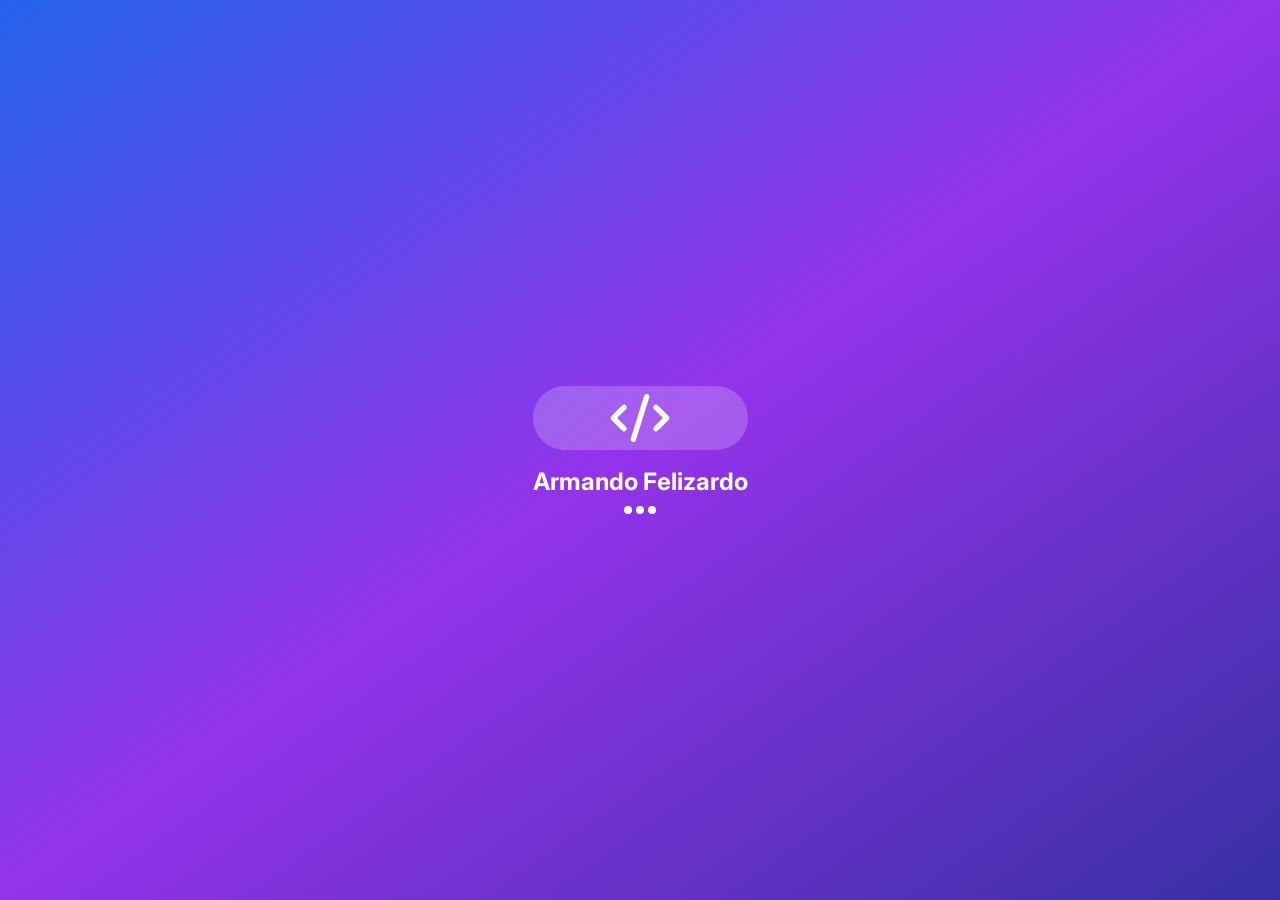
<file: index.html>
<!doctype html>
<html lang="en">
  <head>
    <meta charset="UTF-8" />
    <link rel="icon" type="image/svg+xml" href="/vite.svg" />
    <meta name="viewport" content="width=device-width, initial-scale=1.0" />
    <title>Armando Felizardo</title>
    <script type="module" crossorigin src="/assets/index-CDfORXAt.js"></script>
    <link rel="stylesheet" crossorigin href="/assets/index-BuVW5CzH.css">
  </head>
  <body>
    <div id="root"></div>
  </body>
</html>
</file>
<file: assets/index-BuVW5CzH.css>
@import"https://fonts.googleapis.com/css2?family=Inter:wght@300;400;500;600;700;800;900&display=swap";*,:before,:after{--tw-border-spacing-x: 0;--tw-border-spacing-y: 0;--tw-translate-x: 0;--tw-translate-y: 0;--tw-rotate: 0;--tw-skew-x: 0;--tw-skew-y: 0;--tw-scale-x: 1;--tw-scale-y: 1;--tw-pan-x: ;--tw-pan-y: ;--tw-pinch-zoom: ;--tw-scroll-snap-strictness: proximity;--tw-gradient-from-position: ;--tw-gradient-via-position: ;--tw-gradient-to-position: ;--tw-ordinal: ;--tw-slashed-zero: ;--tw-numeric-figure: ;--tw-numeric-spacing: ;--tw-numeric-fraction: ;--tw-ring-inset: ;--tw-ring-offset-width: 0px;--tw-ring-offset-color: #fff;--tw-ring-color: rgb(59 130 246 / .5);--tw-ring-offset-shadow: 0 0 #0000;--tw-ring-shadow: 0 0 #0000;--tw-shadow: 0 0 #0000;--tw-shadow-colored: 0 0 #0000;--tw-blur: ;--tw-brightness: ;--tw-contrast: ;--tw-grayscale: ;--tw-hue-rotate: ;--tw-invert: ;--tw-saturate: ;--tw-sepia: ;--tw-drop-shadow: ;--tw-backdrop-blur: ;--tw-backdrop-brightness: ;--tw-backdrop-contrast: ;--tw-backdrop-grayscale: ;--tw-backdrop-hue-rotate: ;--tw-backdrop-invert: ;--tw-backdrop-opacity: ;--tw-backdrop-saturate: ;--tw-backdrop-sepia: ;--tw-contain-size: ;--tw-contain-layout: ;--tw-contain-paint: ;--tw-contain-style: }::backdrop{--tw-border-spacing-x: 0;--tw-border-spacing-y: 0;--tw-translate-x: 0;--tw-translate-y: 0;--tw-rotate: 0;--tw-skew-x: 0;--tw-skew-y: 0;--tw-scale-x: 1;--tw-scale-y: 1;--tw-pan-x: ;--tw-pan-y: ;--tw-pinch-zoom: ;--tw-scroll-snap-strictness: proximity;--tw-gradient-from-position: ;--tw-gradient-via-position: ;--tw-gradient-to-position: ;--tw-ordinal: ;--tw-slashed-zero: ;--tw-numeric-figure: ;--tw-numeric-spacing: ;--tw-numeric-fraction: ;--tw-ring-inset: ;--tw-ring-offset-width: 0px;--tw-ring-offset-color: #fff;--tw-ring-color: rgb(59 130 246 / .5);--tw-ring-offset-shadow: 0 0 #0000;--tw-ring-shadow: 0 0 #0000;--tw-shadow: 0 0 #0000;--tw-shadow-colored: 0 0 #0000;--tw-blur: ;--tw-brightness: ;--tw-contrast: ;--tw-grayscale: ;--tw-hue-rotate: ;--tw-invert: ;--tw-saturate: ;--tw-sepia: ;--tw-drop-shadow: ;--tw-backdrop-blur: ;--tw-backdrop-brightness: ;--tw-backdrop-contrast: ;--tw-backdrop-grayscale: ;--tw-backdrop-hue-rotate: ;--tw-backdrop-invert: ;--tw-backdrop-opacity: ;--tw-backdrop-saturate: ;--tw-backdrop-sepia: ;--tw-contain-size: ;--tw-contain-layout: ;--tw-contain-paint: ;--tw-contain-style: }*,:before,:after{box-sizing:border-box;border-width:0;border-style:solid;border-color:#e5e7eb}:before,:after{--tw-content: ""}html,:host{line-height:1.5;-webkit-text-size-adjust:100%;-moz-tab-size:4;-o-tab-size:4;tab-size:4;font-family:Inter,sans-serif;font-feature-settings:normal;font-variation-settings:normal;-webkit-tap-highlight-color:transparent}body{margin:0;line-height:inherit}hr{height:0;color:inherit;border-top-width:1px}abbr:where([title]){-webkit-text-decoration:underline dotted;text-decoration:underline dotted}h1,h2,h3,h4,h5,h6{font-size:inherit;font-weight:inherit}a{color:inherit;text-decoration:inherit}b,strong{font-weight:bolder}code,kbd,samp,pre{font-family:ui-monospace,SFMono-Regular,Menlo,Monaco,Consolas,Liberation Mono,Courier New,monospace;font-feature-settings:normal;font-variation-settings:normal;font-size:1em}small{font-size:80%}sub,sup{font-size:75%;line-height:0;position:relative;vertical-align:baseline}sub{bottom:-.25em}sup{top:-.5em}table{text-indent:0;border-color:inherit;border-collapse:collapse}button,input,optgroup,select,textarea{font-family:inherit;font-feature-settings:inherit;font-variation-settings:inherit;font-size:100%;font-weight:inherit;line-height:inherit;letter-spacing:inherit;color:inherit;margin:0;padding:0}button,select{text-transform:none}button,input:where([type=button]),input:where([type=reset]),input:where([type=submit]){-webkit-appearance:button;background-color:transparent;background-image:none}:-moz-focusring{outline:auto}:-moz-ui-invalid{box-shadow:none}progress{vertical-align:baseline}::-webkit-inner-spin-button,::-webkit-outer-spin-button{height:auto}[type=search]{-webkit-appearance:textfield;outline-offset:-2px}::-webkit-search-decoration{-webkit-appearance:none}::-webkit-file-upload-button{-webkit-appearance:button;font:inherit}summary{display:list-item}blockquote,dl,dd,h1,h2,h3,h4,h5,h6,hr,figure,p,pre{margin:0}fieldset{margin:0;padding:0}legend{padding:0}ol,ul,menu{list-style:none;margin:0;padding:0}dialog{padding:0}textarea{resize:vertical}input::-moz-placeholder,textarea::-moz-placeholder{opacity:1;color:#9ca3af}input::placeholder,textarea::placeholder{opacity:1;color:#9ca3af}button,[role=button]{cursor:pointer}:disabled{cursor:default}img,svg,video,canvas,audio,iframe,embed,object{display:block;vertical-align:middle}img,video{max-width:100%;height:auto}[hidden]:where(:not([hidden=until-found])){display:none}.container{width:100%}@media (min-width: 640px){.container{max-width:640px}}@media (min-width: 768px){.container{max-width:768px}}@media (min-width: 1024px){.container{max-width:1024px}}@media (min-width: 1280px){.container{max-width:1280px}}@media (min-width: 1536px){.container{max-width:1536px}}.fixed{position:fixed}.absolute{position:absolute}.relative{position:relative}.inset-0{top:0;right:0;bottom:0;left:0}.-bottom-40{bottom:-10rem}.-left-40{left:-10rem}.-right-40{right:-10rem}.-top-40{top:-10rem}.left-0{left:0}.left-4{left:1rem}.left-40{left:10rem}.top-0{top:0}.top-40{top:10rem}.z-10{z-index:10}.z-40{z-index:40}.z-50{z-index:50}.mx-auto{margin-left:auto;margin-right:auto}.mb-12{margin-bottom:3rem}.mb-16{margin-bottom:4rem}.mb-2{margin-bottom:.5rem}.mb-3{margin-bottom:.75rem}.mb-4{margin-bottom:1rem}.mb-6{margin-bottom:1.5rem}.mb-8{margin-bottom:2rem}.ml-12{margin-left:3rem}.mr-1{margin-right:.25rem}.mr-2{margin-right:.5rem}.mt-16{margin-top:4rem}.mt-4{margin-top:1rem}.mt-8{margin-top:2rem}.block{display:block}.inline-block{display:inline-block}.flex{display:flex}.grid{display:grid}.hidden{display:none}.h-1{height:.25rem}.h-12{height:3rem}.h-16{height:4rem}.h-2{height:.5rem}.h-4{height:1rem}.h-5{height:1.25rem}.h-6{height:1.5rem}.h-80{height:20rem}.h-full{height:100%}.max-h-\[90vh\]{max-height:90vh}.min-h-\[1\.5em\]{min-height:1.5em}.min-h-screen{min-height:100vh}.w-0\.5{width:.125rem}.w-12{width:3rem}.w-16{width:4rem}.w-2{width:.5rem}.w-24{width:6rem}.w-4{width:1rem}.w-5{width:1.25rem}.w-6{width:1.5rem}.w-80{width:20rem}.w-full{width:100%}.max-w-2xl{max-width:42rem}.-translate-x-1\/2{--tw-translate-x: -50%;transform:translate(var(--tw-translate-x),var(--tw-translate-y)) rotate(var(--tw-rotate)) skew(var(--tw-skew-x)) skewY(var(--tw-skew-y)) scaleX(var(--tw-scale-x)) scaleY(var(--tw-scale-y))}.transform{transform:translate(var(--tw-translate-x),var(--tw-translate-y)) rotate(var(--tw-rotate)) skew(var(--tw-skew-x)) skewY(var(--tw-skew-y)) scaleX(var(--tw-scale-x)) scaleY(var(--tw-scale-y))}@keyframes bounce{0%,to{transform:translateY(-25%);animation-timing-function:cubic-bezier(.8,0,1,1)}50%{transform:none;animation-timing-function:cubic-bezier(0,0,.2,1)}}.animate-bounce{animation:bounce 1s infinite}@keyframes ping{75%,to{transform:scale(2);opacity:0}}.animate-ping{animation:ping 1s cubic-bezier(0,0,.2,1) infinite}@keyframes pulse{50%{opacity:.5}}.animate-pulse{animation:pulse 2s cubic-bezier(.4,0,.6,1) infinite}.cursor-pointer{cursor:pointer}.resize-none{resize:none}.grid-cols-2{grid-template-columns:repeat(2,minmax(0,1fr))}.flex-col{flex-direction:column}.flex-wrap{flex-wrap:wrap}.items-start{align-items:flex-start}.items-center{align-items:center}.justify-center{justify-content:center}.justify-between{justify-content:space-between}.gap-12{gap:3rem}.gap-2{gap:.5rem}.gap-4{gap:1rem}.gap-6{gap:1.5rem}.gap-8{gap:2rem}.space-x-1>:not([hidden])~:not([hidden]){--tw-space-x-reverse: 0;margin-right:calc(.25rem * var(--tw-space-x-reverse));margin-left:calc(.25rem * calc(1 - var(--tw-space-x-reverse)))}.space-x-2>:not([hidden])~:not([hidden]){--tw-space-x-reverse: 0;margin-right:calc(.5rem * var(--tw-space-x-reverse));margin-left:calc(.5rem * calc(1 - var(--tw-space-x-reverse)))}.space-x-3>:not([hidden])~:not([hidden]){--tw-space-x-reverse: 0;margin-right:calc(.75rem * var(--tw-space-x-reverse));margin-left:calc(.75rem * calc(1 - var(--tw-space-x-reverse)))}.space-x-4>:not([hidden])~:not([hidden]){--tw-space-x-reverse: 0;margin-right:calc(1rem * var(--tw-space-x-reverse));margin-left:calc(1rem * calc(1 - var(--tw-space-x-reverse)))}.space-x-8>:not([hidden])~:not([hidden]){--tw-space-x-reverse: 0;margin-right:calc(2rem * var(--tw-space-x-reverse));margin-left:calc(2rem * calc(1 - var(--tw-space-x-reverse)))}.space-y-12>:not([hidden])~:not([hidden]){--tw-space-y-reverse: 0;margin-top:calc(3rem * calc(1 - var(--tw-space-y-reverse)));margin-bottom:calc(3rem * var(--tw-space-y-reverse))}.space-y-4>:not([hidden])~:not([hidden]){--tw-space-y-reverse: 0;margin-top:calc(1rem * calc(1 - var(--tw-space-y-reverse)));margin-bottom:calc(1rem * var(--tw-space-y-reverse))}.space-y-6>:not([hidden])~:not([hidden]){--tw-space-y-reverse: 0;margin-top:calc(1.5rem * calc(1 - var(--tw-space-y-reverse)));margin-bottom:calc(1.5rem * var(--tw-space-y-reverse))}.space-y-8>:not([hidden])~:not([hidden]){--tw-space-y-reverse: 0;margin-top:calc(2rem * calc(1 - var(--tw-space-y-reverse)));margin-bottom:calc(2rem * var(--tw-space-y-reverse))}.overflow-hidden{overflow:hidden}.overflow-y-auto{overflow-y:auto}.rounded{border-radius:.25rem}.rounded-full{border-radius:9999px}.rounded-lg{border-radius:.5rem}.rounded-xl{border-radius:.75rem}.border{border-width:1px}.border-2{border-width:2px}.border-4{border-width:4px}.border-blue-100{--tw-border-opacity: 1;border-color:rgb(219 234 254 / var(--tw-border-opacity, 1))}.border-blue-600{--tw-border-opacity: 1;border-color:rgb(37 99 235 / var(--tw-border-opacity, 1))}.border-gray-100{--tw-border-opacity: 1;border-color:rgb(243 244 246 / var(--tw-border-opacity, 1))}.border-gray-200{--tw-border-opacity: 1;border-color:rgb(229 231 235 / var(--tw-border-opacity, 1))}.border-gray-300{--tw-border-opacity: 1;border-color:rgb(209 213 219 / var(--tw-border-opacity, 1))}.border-white{--tw-border-opacity: 1;border-color:rgb(255 255 255 / var(--tw-border-opacity, 1))}.bg-black\/50{background-color:#00000080}.bg-blue-100{--tw-bg-opacity: 1;background-color:rgb(219 234 254 / var(--tw-bg-opacity, 1))}.bg-blue-300{--tw-bg-opacity: 1;background-color:rgb(147 197 253 / var(--tw-bg-opacity, 1))}.bg-blue-600{--tw-bg-opacity: 1;background-color:rgb(37 99 235 / var(--tw-bg-opacity, 1))}.bg-gray-100{--tw-bg-opacity: 1;background-color:rgb(243 244 246 / var(--tw-bg-opacity, 1))}.bg-gray-200{--tw-bg-opacity: 1;background-color:rgb(229 231 235 / var(--tw-bg-opacity, 1))}.bg-gray-50{--tw-bg-opacity: 1;background-color:rgb(249 250 251 / var(--tw-bg-opacity, 1))}.bg-green-100{--tw-bg-opacity: 1;background-color:rgb(220 252 231 / var(--tw-bg-opacity, 1))}.bg-indigo-100{--tw-bg-opacity: 1;background-color:rgb(224 231 255 / var(--tw-bg-opacity, 1))}.bg-indigo-300{--tw-bg-opacity: 1;background-color:rgb(165 180 252 / var(--tw-bg-opacity, 1))}.bg-purple-100{--tw-bg-opacity: 1;background-color:rgb(243 232 255 / var(--tw-bg-opacity, 1))}.bg-purple-300{--tw-bg-opacity: 1;background-color:rgb(216 180 254 / var(--tw-bg-opacity, 1))}.bg-transparent{background-color:transparent}.bg-white{--tw-bg-opacity: 1;background-color:rgb(255 255 255 / var(--tw-bg-opacity, 1))}.bg-white\/20{background-color:#fff3}.bg-white\/80{background-color:#fffc}.bg-yellow-100{--tw-bg-opacity: 1;background-color:rgb(254 249 195 / var(--tw-bg-opacity, 1))}.bg-gradient-to-b{background-image:linear-gradient(to bottom,var(--tw-gradient-stops))}.bg-gradient-to-br{background-image:linear-gradient(to bottom right,var(--tw-gradient-stops))}.bg-gradient-to-r{background-image:linear-gradient(to right,var(--tw-gradient-stops))}.from-blue-100{--tw-gradient-from: #dbeafe var(--tw-gradient-from-position);--tw-gradient-to: rgb(219 234 254 / 0) var(--tw-gradient-to-position);--tw-gradient-stops: var(--tw-gradient-from), var(--tw-gradient-to)}.from-blue-400{--tw-gradient-from: #60a5fa var(--tw-gradient-from-position);--tw-gradient-to: rgb(96 165 250 / 0) var(--tw-gradient-to-position);--tw-gradient-stops: var(--tw-gradient-from), var(--tw-gradient-to)}.from-blue-50{--tw-gradient-from: #eff6ff var(--tw-gradient-from-position);--tw-gradient-to: rgb(239 246 255 / 0) var(--tw-gradient-to-position);--tw-gradient-stops: var(--tw-gradient-from), var(--tw-gradient-to)}.from-blue-500{--tw-gradient-from: #3b82f6 var(--tw-gradient-from-position);--tw-gradient-to: rgb(59 130 246 / 0) var(--tw-gradient-to-position);--tw-gradient-stops: var(--tw-gradient-from), var(--tw-gradient-to)}.from-blue-600{--tw-gradient-from: #2563eb var(--tw-gradient-from-position);--tw-gradient-to: rgb(37 99 235 / 0) var(--tw-gradient-to-position);--tw-gradient-stops: var(--tw-gradient-from), var(--tw-gradient-to)}.from-gray-700{--tw-gradient-from: #374151 var(--tw-gradient-from-position);--tw-gradient-to: rgb(55 65 81 / 0) var(--tw-gradient-to-position);--tw-gradient-stops: var(--tw-gradient-from), var(--tw-gradient-to)}.from-green-400{--tw-gradient-from: #4ade80 var(--tw-gradient-from-position);--tw-gradient-to: rgb(74 222 128 / 0) var(--tw-gradient-to-position);--tw-gradient-stops: var(--tw-gradient-from), var(--tw-gradient-to)}.from-green-50{--tw-gradient-from: #f0fdf4 var(--tw-gradient-from-position);--tw-gradient-to: rgb(240 253 244 / 0) var(--tw-gradient-to-position);--tw-gradient-stops: var(--tw-gradient-from), var(--tw-gradient-to)}.from-green-500{--tw-gradient-from: #22c55e var(--tw-gradient-from-position);--tw-gradient-to: rgb(34 197 94 / 0) var(--tw-gradient-to-position);--tw-gradient-stops: var(--tw-gradient-from), var(--tw-gradient-to)}.from-indigo-400{--tw-gradient-from: #818cf8 var(--tw-gradient-from-position);--tw-gradient-to: rgb(129 140 248 / 0) var(--tw-gradient-to-position);--tw-gradient-stops: var(--tw-gradient-from), var(--tw-gradient-to)}.from-indigo-50{--tw-gradient-from: #eef2ff var(--tw-gradient-from-position);--tw-gradient-to: rgb(238 242 255 / 0) var(--tw-gradient-to-position);--tw-gradient-stops: var(--tw-gradient-from), var(--tw-gradient-to)}.from-indigo-500{--tw-gradient-from: #6366f1 var(--tw-gradient-from-position);--tw-gradient-to: rgb(99 102 241 / 0) var(--tw-gradient-to-position);--tw-gradient-stops: var(--tw-gradient-from), var(--tw-gradient-to)}.from-orange-500{--tw-gradient-from: #f97316 var(--tw-gradient-from-position);--tw-gradient-to: rgb(249 115 22 / 0) var(--tw-gradient-to-position);--tw-gradient-stops: var(--tw-gradient-from), var(--tw-gradient-to)}.from-purple-400{--tw-gradient-from: #c084fc var(--tw-gradient-from-position);--tw-gradient-to: rgb(192 132 252 / 0) var(--tw-gradient-to-position);--tw-gradient-stops: var(--tw-gradient-from), var(--tw-gradient-to)}.from-purple-50{--tw-gradient-from: #faf5ff var(--tw-gradient-from-position);--tw-gradient-to: rgb(250 245 255 / 0) var(--tw-gradient-to-position);--tw-gradient-stops: var(--tw-gradient-from), var(--tw-gradient-to)}.from-purple-500{--tw-gradient-from: #a855f7 var(--tw-gradient-from-position);--tw-gradient-to: rgb(168 85 247 / 0) var(--tw-gradient-to-position);--tw-gradient-stops: var(--tw-gradient-from), var(--tw-gradient-to)}.from-teal-500{--tw-gradient-from: #14b8a6 var(--tw-gradient-from-position);--tw-gradient-to: rgb(20 184 166 / 0) var(--tw-gradient-to-position);--tw-gradient-stops: var(--tw-gradient-from), var(--tw-gradient-to)}.via-indigo-50{--tw-gradient-to: rgb(238 242 255 / 0) var(--tw-gradient-to-position);--tw-gradient-stops: var(--tw-gradient-from), #eef2ff var(--tw-gradient-via-position), var(--tw-gradient-to)}.via-purple-600{--tw-gradient-to: rgb(147 51 234 / 0) var(--tw-gradient-to-position);--tw-gradient-stops: var(--tw-gradient-from), #9333ea var(--tw-gradient-via-position), var(--tw-gradient-to)}.to-blue-100{--tw-gradient-to: #dbeafe var(--tw-gradient-to-position)}.to-blue-700{--tw-gradient-to: #1d4ed8 var(--tw-gradient-to-position)}.to-cyan-500{--tw-gradient-to: #06b6d4 var(--tw-gradient-to-position)}.to-cyan-600{--tw-gradient-to: #0891b2 var(--tw-gradient-to-position)}.to-emerald-500{--tw-gradient-to: #10b981 var(--tw-gradient-to-position)}.to-emerald-600{--tw-gradient-to: #059669 var(--tw-gradient-to-position)}.to-gray-900{--tw-gradient-to: #111827 var(--tw-gradient-to-position)}.to-green-100{--tw-gradient-to: #dcfce7 var(--tw-gradient-to-position)}.to-indigo-100{--tw-gradient-to: #e0e7ff var(--tw-gradient-to-position)}.to-indigo-800{--tw-gradient-to: #3730a3 var(--tw-gradient-to-position)}.to-pink-500{--tw-gradient-to: #ec4899 var(--tw-gradient-to-position)}.to-pink-600{--tw-gradient-to: #db2777 var(--tw-gradient-to-position)}.to-purple-100{--tw-gradient-to: #f3e8ff var(--tw-gradient-to-position)}.to-purple-50{--tw-gradient-to: #faf5ff var(--tw-gradient-to-position)}.to-purple-500{--tw-gradient-to: #a855f7 var(--tw-gradient-to-position)}.to-purple-600{--tw-gradient-to: #9333ea var(--tw-gradient-to-position)}.to-red-500{--tw-gradient-to: #ef4444 var(--tw-gradient-to-position)}.bg-clip-text{-webkit-background-clip:text;background-clip:text}.p-1{padding:.25rem}.p-2{padding:.5rem}.p-4{padding:1rem}.p-6{padding:1.5rem}.p-8{padding:2rem}.px-2{padding-left:.5rem;padding-right:.5rem}.px-3{padding-left:.75rem;padding-right:.75rem}.px-4{padding-left:1rem;padding-right:1rem}.px-6{padding-left:1.5rem;padding-right:1.5rem}.px-8{padding-left:2rem;padding-right:2rem}.py-1{padding-top:.25rem;padding-bottom:.25rem}.py-2{padding-top:.5rem;padding-bottom:.5rem}.py-20{padding-top:5rem;padding-bottom:5rem}.py-3{padding-top:.75rem;padding-bottom:.75rem}.py-4{padding-top:1rem;padding-bottom:1rem}.pt-20{padding-top:5rem}.text-left{text-align:left}.text-center{text-align:center}.text-2xl{font-size:1.5rem;line-height:2rem}.text-3xl{font-size:1.875rem;line-height:2.25rem}.text-4xl{font-size:2.25rem;line-height:2.5rem}.text-5xl{font-size:3rem;line-height:1}.text-6xl{font-size:3.75rem;line-height:1}.text-lg{font-size:1.125rem;line-height:1.75rem}.text-sm{font-size:.875rem;line-height:1.25rem}.text-xl{font-size:1.25rem;line-height:1.75rem}.text-xs{font-size:.75rem;line-height:1rem}.font-bold{font-weight:700}.font-medium{font-weight:500}.font-semibold{font-weight:600}.leading-relaxed{line-height:1.625}.text-blue-600{--tw-text-opacity: 1;color:rgb(37 99 235 / var(--tw-text-opacity, 1))}.text-gray-400{--tw-text-opacity: 1;color:rgb(156 163 175 / var(--tw-text-opacity, 1))}.text-gray-500{--tw-text-opacity: 1;color:rgb(107 114 128 / var(--tw-text-opacity, 1))}.text-gray-600{--tw-text-opacity: 1;color:rgb(75 85 99 / var(--tw-text-opacity, 1))}.text-gray-700{--tw-text-opacity: 1;color:rgb(55 65 81 / var(--tw-text-opacity, 1))}.text-gray-900{--tw-text-opacity: 1;color:rgb(17 24 39 / var(--tw-text-opacity, 1))}.text-green-600{--tw-text-opacity: 1;color:rgb(22 163 74 / var(--tw-text-opacity, 1))}.text-indigo-600{--tw-text-opacity: 1;color:rgb(79 70 229 / var(--tw-text-opacity, 1))}.text-purple-600{--tw-text-opacity: 1;color:rgb(147 51 234 / var(--tw-text-opacity, 1))}.text-transparent{color:transparent}.text-white{--tw-text-opacity: 1;color:rgb(255 255 255 / var(--tw-text-opacity, 1))}.text-yellow-600{--tw-text-opacity: 1;color:rgb(202 138 4 / var(--tw-text-opacity, 1))}.opacity-20{opacity:.2}.opacity-70{opacity:.7}.mix-blend-multiply{mix-blend-mode:multiply}.shadow-lg{--tw-shadow: 0 10px 15px -3px rgb(0 0 0 / .1), 0 4px 6px -4px rgb(0 0 0 / .1);--tw-shadow-colored: 0 10px 15px -3px var(--tw-shadow-color), 0 4px 6px -4px var(--tw-shadow-color);box-shadow:var(--tw-ring-offset-shadow, 0 0 #0000),var(--tw-ring-shadow, 0 0 #0000),var(--tw-shadow)}.shadow-md{--tw-shadow: 0 4px 6px -1px rgb(0 0 0 / .1), 0 2px 4px -2px rgb(0 0 0 / .1);--tw-shadow-colored: 0 4px 6px -1px var(--tw-shadow-color), 0 2px 4px -2px var(--tw-shadow-color);box-shadow:var(--tw-ring-offset-shadow, 0 0 #0000),var(--tw-ring-shadow, 0 0 #0000),var(--tw-shadow)}.blur-xl{--tw-blur: blur(24px);filter:var(--tw-blur) var(--tw-brightness) var(--tw-contrast) var(--tw-grayscale) var(--tw-hue-rotate) var(--tw-invert) var(--tw-saturate) var(--tw-sepia) var(--tw-drop-shadow)}.filter{filter:var(--tw-blur) var(--tw-brightness) var(--tw-contrast) var(--tw-grayscale) var(--tw-hue-rotate) var(--tw-invert) var(--tw-saturate) var(--tw-sepia) var(--tw-drop-shadow)}.backdrop-blur-md{--tw-backdrop-blur: blur(12px);-webkit-backdrop-filter:var(--tw-backdrop-blur) var(--tw-backdrop-brightness) var(--tw-backdrop-contrast) var(--tw-backdrop-grayscale) var(--tw-backdrop-hue-rotate) var(--tw-backdrop-invert) var(--tw-backdrop-opacity) var(--tw-backdrop-saturate) var(--tw-backdrop-sepia);backdrop-filter:var(--tw-backdrop-blur) var(--tw-backdrop-brightness) var(--tw-backdrop-contrast) var(--tw-backdrop-grayscale) var(--tw-backdrop-hue-rotate) var(--tw-backdrop-invert) var(--tw-backdrop-opacity) var(--tw-backdrop-saturate) var(--tw-backdrop-sepia)}.transition-all{transition-property:all;transition-timing-function:cubic-bezier(.4,0,.2,1);transition-duration:.15s}.transition-colors{transition-property:color,background-color,border-color,text-decoration-color,fill,stroke;transition-timing-function:cubic-bezier(.4,0,.2,1);transition-duration:.15s}.transition-shadow{transition-property:box-shadow;transition-timing-function:cubic-bezier(.4,0,.2,1);transition-duration:.15s}.transition-transform{transition-property:transform;transition-timing-function:cubic-bezier(.4,0,.2,1);transition-duration:.15s}.duration-1000{transition-duration:1s}.duration-150{transition-duration:.15s}.duration-200{transition-duration:.2s}.duration-300{transition-duration:.3s}.ease-out{transition-timing-function:cubic-bezier(0,0,.2,1)}*{margin:0;padding:0;box-sizing:border-box}html{scroll-behavior:smooth}body{font-family:Inter,sans-serif;line-height:1.6;-webkit-font-smoothing:antialiased;-moz-osx-font-smoothing:grayscale}@keyframes blob{0%{transform:translate(0) scale(1)}33%{transform:translate(30px,-50px) scale(1.1)}66%{transform:translate(-20px,20px) scale(.9)}to{transform:translate(0) scale(1)}}.animate-blob{animation:blob 7s infinite}.animation-delay-2000{animation-delay:2s}.animation-delay-4000{animation-delay:4s}.glass{background:#ffffff40;-webkit-backdrop-filter:blur(10px);backdrop-filter:blur(10px);border:1px solid rgba(255,255,255,.18)}.dark .glass{background:#00000040;border:1px solid rgba(255,255,255,.1)}::-webkit-scrollbar{width:8px}::-webkit-scrollbar-track{background:#f1f1f1}.dark ::-webkit-scrollbar-track{background:#374151}::-webkit-scrollbar-thumb{background:linear-gradient(to bottom,#3b82f6,#8b5cf6);border-radius:4px}::-webkit-scrollbar-thumb:hover{background:linear-gradient(to bottom,#2563eb,#7c3aed)}*{transition:background-color .3s ease,border-color .3s ease,color .3s ease}button:focus,input:focus,textarea:focus{outline:none;box-shadow:0 0 0 3px #3b82f61a}@keyframes fadeInUp{0%{opacity:0;transform:translateY(30px)}to{opacity:1;transform:translateY(0)}}.fade-in-up{animation:fadeInUp .6s ease-out}.hover-lift{transition:transform .2s ease,box-shadow .2s ease}.hover-lift:hover{transform:translateY(-2px);box-shadow:0 10px 25px #0000001a}.dark .hover-lift:hover{box-shadow:0 10px 25px #0000004d}.gradient-text{background:linear-gradient(135deg,#667eea,#764ba2);-webkit-background-clip:text;-webkit-text-fill-color:transparent;background-clip:text}.btn-primary{transform:translate(var(--tw-translate-x),var(--tw-translate-y)) rotate(var(--tw-rotate)) skew(var(--tw-skew-x)) skewY(var(--tw-skew-y)) scaleX(var(--tw-scale-x)) scaleY(var(--tw-scale-y));border-radius:.5rem;background-image:linear-gradient(to right,var(--tw-gradient-stops));--tw-gradient-from: #2563eb var(--tw-gradient-from-position);--tw-gradient-to: rgb(37 99 235 / 0) var(--tw-gradient-to-position);--tw-gradient-stops: var(--tw-gradient-from), var(--tw-gradient-to);--tw-gradient-to: #9333ea var(--tw-gradient-to-position);padding:.75rem 1.5rem;font-weight:500;--tw-text-opacity: 1;color:rgb(255 255 255 / var(--tw-text-opacity, 1));transition-property:all;transition-timing-function:cubic-bezier(.4,0,.2,1);transition-duration:.2s}.btn-primary:hover{--tw-scale-x: 1.05;--tw-scale-y: 1.05;transform:translate(var(--tw-translate-x),var(--tw-translate-y)) rotate(var(--tw-rotate)) skew(var(--tw-skew-x)) skewY(var(--tw-skew-y)) scaleX(var(--tw-scale-x)) scaleY(var(--tw-scale-y));--tw-shadow: 0 10px 15px -3px rgb(0 0 0 / .1), 0 4px 6px -4px rgb(0 0 0 / .1);--tw-shadow-colored: 0 10px 15px -3px var(--tw-shadow-color), 0 4px 6px -4px var(--tw-shadow-color);box-shadow:var(--tw-ring-offset-shadow, 0 0 #0000),var(--tw-ring-shadow, 0 0 #0000),var(--tw-shadow)}.btn-secondary{border-radius:.5rem;border-width:2px;--tw-border-opacity: 1;border-color:rgb(37 99 235 / var(--tw-border-opacity, 1));padding:.75rem 1.5rem;font-weight:500;--tw-text-opacity: 1;color:rgb(37 99 235 / var(--tw-text-opacity, 1));transition-property:all;transition-timing-function:cubic-bezier(.4,0,.2,1);transition-duration:.2s}.btn-secondary:hover{--tw-bg-opacity: 1;background-color:rgb(37 99 235 / var(--tw-bg-opacity, 1));--tw-text-opacity: 1;color:rgb(255 255 255 / var(--tw-text-opacity, 1))}.btn-secondary:is(.dark *){--tw-border-opacity: 1;border-color:rgb(96 165 250 / var(--tw-border-opacity, 1));--tw-text-opacity: 1;color:rgb(96 165 250 / var(--tw-text-opacity, 1))}.btn-secondary:hover:is(.dark *){--tw-bg-opacity: 1;background-color:rgb(96 165 250 / var(--tw-bg-opacity, 1));--tw-text-opacity: 1;color:rgb(17 24 39 / var(--tw-text-opacity, 1))}.card{border-radius:.75rem;border-width:1px;--tw-border-opacity: 1;border-color:rgb(243 244 246 / var(--tw-border-opacity, 1));--tw-bg-opacity: 1;background-color:rgb(255 255 255 / var(--tw-bg-opacity, 1));--tw-shadow: 0 10px 15px -3px rgb(0 0 0 / .1), 0 4px 6px -4px rgb(0 0 0 / .1);--tw-shadow-colored: 0 10px 15px -3px var(--tw-shadow-color), 0 4px 6px -4px var(--tw-shadow-color);box-shadow:var(--tw-ring-offset-shadow, 0 0 #0000),var(--tw-ring-shadow, 0 0 #0000),var(--tw-shadow);transition-property:all;transition-timing-function:cubic-bezier(.4,0,.2,1);transition-duration:.3s}.card:hover{--tw-shadow: 0 20px 25px -5px rgb(0 0 0 / .1), 0 8px 10px -6px rgb(0 0 0 / .1);--tw-shadow-colored: 0 20px 25px -5px var(--tw-shadow-color), 0 8px 10px -6px var(--tw-shadow-color);box-shadow:var(--tw-ring-offset-shadow, 0 0 #0000),var(--tw-ring-shadow, 0 0 #0000),var(--tw-shadow)}.card:is(.dark *){--tw-border-opacity: 1;border-color:rgb(55 65 81 / var(--tw-border-opacity, 1));--tw-bg-opacity: 1;background-color:rgb(31 41 55 / var(--tw-bg-opacity, 1))}.section-padding{padding-top:5rem;padding-bottom:5rem}.container{margin-left:auto;margin-right:auto;max-width:80rem;padding-left:1.5rem;padding-right:1.5rem}.heading-1{font-size:2.25rem;line-height:2.5rem;font-weight:700;--tw-text-opacity: 1;color:rgb(17 24 39 / var(--tw-text-opacity, 1))}.heading-1:is(.dark *){--tw-text-opacity: 1;color:rgb(255 255 255 / var(--tw-text-opacity, 1))}@media (min-width: 1024px){.heading-1{font-size:3.75rem;line-height:1}}.heading-2{font-size:1.875rem;line-height:2.25rem;font-weight:700;--tw-text-opacity: 1;color:rgb(17 24 39 / var(--tw-text-opacity, 1))}.heading-2:is(.dark *){--tw-text-opacity: 1;color:rgb(255 255 255 / var(--tw-text-opacity, 1))}@media (min-width: 1024px){.heading-2{font-size:2.25rem;line-height:2.5rem}}.heading-3{font-size:1.5rem;line-height:2rem;font-weight:700;--tw-text-opacity: 1;color:rgb(17 24 39 / var(--tw-text-opacity, 1))}.heading-3:is(.dark *){--tw-text-opacity: 1;color:rgb(255 255 255 / var(--tw-text-opacity, 1))}@media (min-width: 1024px){.heading-3{font-size:1.875rem;line-height:2.25rem}}.text-body{line-height:1.625;--tw-text-opacity: 1;color:rgb(75 85 99 / var(--tw-text-opacity, 1))}.text-body:is(.dark *){--tw-text-opacity: 1;color:rgb(209 213 219 / var(--tw-text-opacity, 1))}@media (max-width: 768px){.mobile-center{text-align:center}.mobile-full{width:100%}}.hover\:scale-105:hover{--tw-scale-x: 1.05;--tw-scale-y: 1.05;transform:translate(var(--tw-translate-x),var(--tw-translate-y)) rotate(var(--tw-rotate)) skew(var(--tw-skew-x)) skewY(var(--tw-skew-y)) scaleX(var(--tw-scale-x)) scaleY(var(--tw-scale-y))}.hover\:bg-blue-600:hover{--tw-bg-opacity: 1;background-color:rgb(37 99 235 / var(--tw-bg-opacity, 1))}.hover\:bg-blue-700:hover{--tw-bg-opacity: 1;background-color:rgb(29 78 216 / var(--tw-bg-opacity, 1))}.hover\:bg-gray-100:hover{--tw-bg-opacity: 1;background-color:rgb(243 244 246 / var(--tw-bg-opacity, 1))}.hover\:bg-gray-200:hover{--tw-bg-opacity: 1;background-color:rgb(229 231 235 / var(--tw-bg-opacity, 1))}.hover\:bg-gray-50:hover{--tw-bg-opacity: 1;background-color:rgb(249 250 251 / var(--tw-bg-opacity, 1))}.hover\:text-blue-600:hover{--tw-text-opacity: 1;color:rgb(37 99 235 / var(--tw-text-opacity, 1))}.hover\:text-blue-700:hover{--tw-text-opacity: 1;color:rgb(29 78 216 / var(--tw-text-opacity, 1))}.hover\:text-gray-700:hover{--tw-text-opacity: 1;color:rgb(55 65 81 / var(--tw-text-opacity, 1))}.hover\:text-white:hover{--tw-text-opacity: 1;color:rgb(255 255 255 / var(--tw-text-opacity, 1))}.hover\:shadow-lg:hover{--tw-shadow: 0 10px 15px -3px rgb(0 0 0 / .1), 0 4px 6px -4px rgb(0 0 0 / .1);--tw-shadow-colored: 0 10px 15px -3px var(--tw-shadow-color), 0 4px 6px -4px var(--tw-shadow-color);box-shadow:var(--tw-ring-offset-shadow, 0 0 #0000),var(--tw-ring-shadow, 0 0 #0000),var(--tw-shadow)}.hover\:shadow-xl:hover{--tw-shadow: 0 20px 25px -5px rgb(0 0 0 / .1), 0 8px 10px -6px rgb(0 0 0 / .1);--tw-shadow-colored: 0 20px 25px -5px var(--tw-shadow-color), 0 8px 10px -6px var(--tw-shadow-color);box-shadow:var(--tw-ring-offset-shadow, 0 0 #0000),var(--tw-ring-shadow, 0 0 #0000),var(--tw-shadow)}.focus\:border-transparent:focus{border-color:transparent}.focus\:ring-2:focus{--tw-ring-offset-shadow: var(--tw-ring-inset) 0 0 0 var(--tw-ring-offset-width) var(--tw-ring-offset-color);--tw-ring-shadow: var(--tw-ring-inset) 0 0 0 calc(2px + var(--tw-ring-offset-width)) var(--tw-ring-color);box-shadow:var(--tw-ring-offset-shadow),var(--tw-ring-shadow),var(--tw-shadow, 0 0 #0000)}.focus\:ring-blue-500:focus{--tw-ring-opacity: 1;--tw-ring-color: rgb(59 130 246 / var(--tw-ring-opacity, 1))}.group:hover .group-hover\:scale-110{--tw-scale-x: 1.1;--tw-scale-y: 1.1;transform:translate(var(--tw-translate-x),var(--tw-translate-y)) rotate(var(--tw-rotate)) skew(var(--tw-skew-x)) skewY(var(--tw-skew-y)) scaleX(var(--tw-scale-x)) scaleY(var(--tw-scale-y))}.group:hover .group-hover\:text-blue-600{--tw-text-opacity: 1;color:rgb(37 99 235 / var(--tw-text-opacity, 1))}.group:hover .group-hover\:underline{text-decoration-line:underline}.dark\:border-blue-400:is(.dark *){--tw-border-opacity: 1;border-color:rgb(96 165 250 / var(--tw-border-opacity, 1))}.dark\:border-blue-800:is(.dark *){--tw-border-opacity: 1;border-color:rgb(30 64 175 / var(--tw-border-opacity, 1))}.dark\:border-gray-600:is(.dark *){--tw-border-opacity: 1;border-color:rgb(75 85 99 / var(--tw-border-opacity, 1))}.dark\:border-gray-700:is(.dark *){--tw-border-opacity: 1;border-color:rgb(55 65 81 / var(--tw-border-opacity, 1))}.dark\:border-gray-800:is(.dark *){--tw-border-opacity: 1;border-color:rgb(31 41 55 / var(--tw-border-opacity, 1))}.dark\:bg-blue-600:is(.dark *){--tw-bg-opacity: 1;background-color:rgb(37 99 235 / var(--tw-bg-opacity, 1))}.dark\:bg-blue-900\/30:is(.dark *){background-color:#1e3a8a4d}.dark\:bg-gray-700:is(.dark *){--tw-bg-opacity: 1;background-color:rgb(55 65 81 / var(--tw-bg-opacity, 1))}.dark\:bg-gray-800:is(.dark *){--tw-bg-opacity: 1;background-color:rgb(31 41 55 / var(--tw-bg-opacity, 1))}.dark\:bg-gray-900:is(.dark *){--tw-bg-opacity: 1;background-color:rgb(17 24 39 / var(--tw-bg-opacity, 1))}.dark\:bg-gray-900\/80:is(.dark *){background-color:#111827cc}.dark\:bg-green-900\/30:is(.dark *){background-color:#14532d4d}.dark\:bg-indigo-600:is(.dark *){--tw-bg-opacity: 1;background-color:rgb(79 70 229 / var(--tw-bg-opacity, 1))}.dark\:bg-indigo-900\/30:is(.dark *){background-color:#312e814d}.dark\:bg-purple-600:is(.dark *){--tw-bg-opacity: 1;background-color:rgb(147 51 234 / var(--tw-bg-opacity, 1))}.dark\:bg-purple-900\/30:is(.dark *){background-color:#581c874d}.dark\:bg-yellow-900\/30:is(.dark *){background-color:#713f124d}.dark\:from-blue-900\/20:is(.dark *){--tw-gradient-from: rgb(30 58 138 / .2) var(--tw-gradient-from-position);--tw-gradient-to: rgb(30 58 138 / 0) var(--tw-gradient-to-position);--tw-gradient-stops: var(--tw-gradient-from), var(--tw-gradient-to)}.dark\:from-blue-900\/30:is(.dark *){--tw-gradient-from: rgb(30 58 138 / .3) var(--tw-gradient-from-position);--tw-gradient-to: rgb(30 58 138 / 0) var(--tw-gradient-to-position);--tw-gradient-stops: var(--tw-gradient-from), var(--tw-gradient-to)}.dark\:from-gray-900:is(.dark *){--tw-gradient-from: #111827 var(--tw-gradient-from-position);--tw-gradient-to: rgb(17 24 39 / 0) var(--tw-gradient-to-position);--tw-gradient-stops: var(--tw-gradient-from), var(--tw-gradient-to)}.dark\:from-green-900\/20:is(.dark *){--tw-gradient-from: rgb(20 83 45 / .2) var(--tw-gradient-from-position);--tw-gradient-to: rgb(20 83 45 / 0) var(--tw-gradient-to-position);--tw-gradient-stops: var(--tw-gradient-from), var(--tw-gradient-to)}.dark\:from-indigo-900\/20:is(.dark *){--tw-gradient-from: rgb(49 46 129 / .2) var(--tw-gradient-from-position);--tw-gradient-to: rgb(49 46 129 / 0) var(--tw-gradient-to-position);--tw-gradient-stops: var(--tw-gradient-from), var(--tw-gradient-to)}.dark\:from-purple-900\/20:is(.dark *){--tw-gradient-from: rgb(88 28 135 / .2) var(--tw-gradient-from-position);--tw-gradient-to: rgb(88 28 135 / 0) var(--tw-gradient-to-position);--tw-gradient-stops: var(--tw-gradient-from), var(--tw-gradient-to)}.dark\:via-blue-900\/20:is(.dark *){--tw-gradient-to: rgb(30 58 138 / 0) var(--tw-gradient-to-position);--tw-gradient-stops: var(--tw-gradient-from), rgb(30 58 138 / .2) var(--tw-gradient-via-position), var(--tw-gradient-to)}.dark\:to-blue-800\/20:is(.dark *){--tw-gradient-to: rgb(30 64 175 / .2) var(--tw-gradient-to-position)}.dark\:to-green-800\/20:is(.dark *){--tw-gradient-to: rgb(22 101 52 / .2) var(--tw-gradient-to-position)}.dark\:to-indigo-800\/20:is(.dark *){--tw-gradient-to: rgb(55 48 163 / .2) var(--tw-gradient-to-position)}.dark\:to-purple-800\/20:is(.dark *){--tw-gradient-to: rgb(107 33 168 / .2) var(--tw-gradient-to-position)}.dark\:to-purple-900\/20:is(.dark *){--tw-gradient-to: rgb(88 28 135 / .2) var(--tw-gradient-to-position)}.dark\:to-purple-900\/30:is(.dark *){--tw-gradient-to: rgb(88 28 135 / .3) var(--tw-gradient-to-position)}.dark\:text-blue-400:is(.dark *){--tw-text-opacity: 1;color:rgb(96 165 250 / var(--tw-text-opacity, 1))}.dark\:text-gray-300:is(.dark *){--tw-text-opacity: 1;color:rgb(209 213 219 / var(--tw-text-opacity, 1))}.dark\:text-gray-400:is(.dark *){--tw-text-opacity: 1;color:rgb(156 163 175 / var(--tw-text-opacity, 1))}.dark\:text-green-400:is(.dark *){--tw-text-opacity: 1;color:rgb(74 222 128 / var(--tw-text-opacity, 1))}.dark\:text-indigo-400:is(.dark *){--tw-text-opacity: 1;color:rgb(129 140 248 / var(--tw-text-opacity, 1))}.dark\:text-purple-400:is(.dark *){--tw-text-opacity: 1;color:rgb(192 132 252 / var(--tw-text-opacity, 1))}.dark\:text-white:is(.dark *){--tw-text-opacity: 1;color:rgb(255 255 255 / var(--tw-text-opacity, 1))}.dark\:text-yellow-400:is(.dark *){--tw-text-opacity: 1;color:rgb(250 204 21 / var(--tw-text-opacity, 1))}.dark\:mix-blend-screen:is(.dark *){mix-blend-mode:screen}.dark\:hover\:bg-blue-400:hover:is(.dark *){--tw-bg-opacity: 1;background-color:rgb(96 165 250 / var(--tw-bg-opacity, 1))}.dark\:hover\:bg-gray-700:hover:is(.dark *){--tw-bg-opacity: 1;background-color:rgb(55 65 81 / var(--tw-bg-opacity, 1))}.dark\:hover\:bg-gray-800:hover:is(.dark *){--tw-bg-opacity: 1;background-color:rgb(31 41 55 / var(--tw-bg-opacity, 1))}.dark\:hover\:text-blue-300:hover:is(.dark *){--tw-text-opacity: 1;color:rgb(147 197 253 / var(--tw-text-opacity, 1))}.dark\:hover\:text-blue-400:hover:is(.dark *){--tw-text-opacity: 1;color:rgb(96 165 250 / var(--tw-text-opacity, 1))}.dark\:hover\:text-gray-300:hover:is(.dark *){--tw-text-opacity: 1;color:rgb(209 213 219 / var(--tw-text-opacity, 1))}.dark\:hover\:text-gray-900:hover:is(.dark *){--tw-text-opacity: 1;color:rgb(17 24 39 / var(--tw-text-opacity, 1))}.group:hover .dark\:group-hover\:text-blue-400:is(.dark *){--tw-text-opacity: 1;color:rgb(96 165 250 / var(--tw-text-opacity, 1))}@media (min-width: 640px){.sm\:grid-cols-2{grid-template-columns:repeat(2,minmax(0,1fr))}.sm\:flex-row{flex-direction:row}}@media (min-width: 768px){.md\:left-1\/2{left:50%}.md\:ml-0{margin-left:0}.md\:flex{display:flex}.md\:hidden{display:none}.md\:w-1\/2{width:50%}.md\:-translate-x-px{--tw-translate-x: -1px;transform:translate(var(--tw-translate-x),var(--tw-translate-y)) rotate(var(--tw-rotate)) skew(var(--tw-skew-x)) skewY(var(--tw-skew-y)) scaleX(var(--tw-scale-x)) scaleY(var(--tw-scale-y))}.md\:grid-cols-2{grid-template-columns:repeat(2,minmax(0,1fr))}.md\:flex-row{flex-direction:row}.md\:flex-row-reverse{flex-direction:row-reverse}.md\:pl-12{padding-left:3rem}.md\:pr-12{padding-right:3rem}}@media (min-width: 1024px){.lg\:mb-0{margin-bottom:0}.lg\:w-1\/2{width:50%}.lg\:grid-cols-2{grid-template-columns:repeat(2,minmax(0,1fr))}.lg\:grid-cols-3{grid-template-columns:repeat(3,minmax(0,1fr))}.lg\:flex-row{flex-direction:row}.lg\:justify-start{justify-content:flex-start}.lg\:text-left{text-align:left}.lg\:text-2xl{font-size:1.5rem;line-height:2rem}.lg\:text-6xl{font-size:3.75rem;line-height:1}}
</file>
